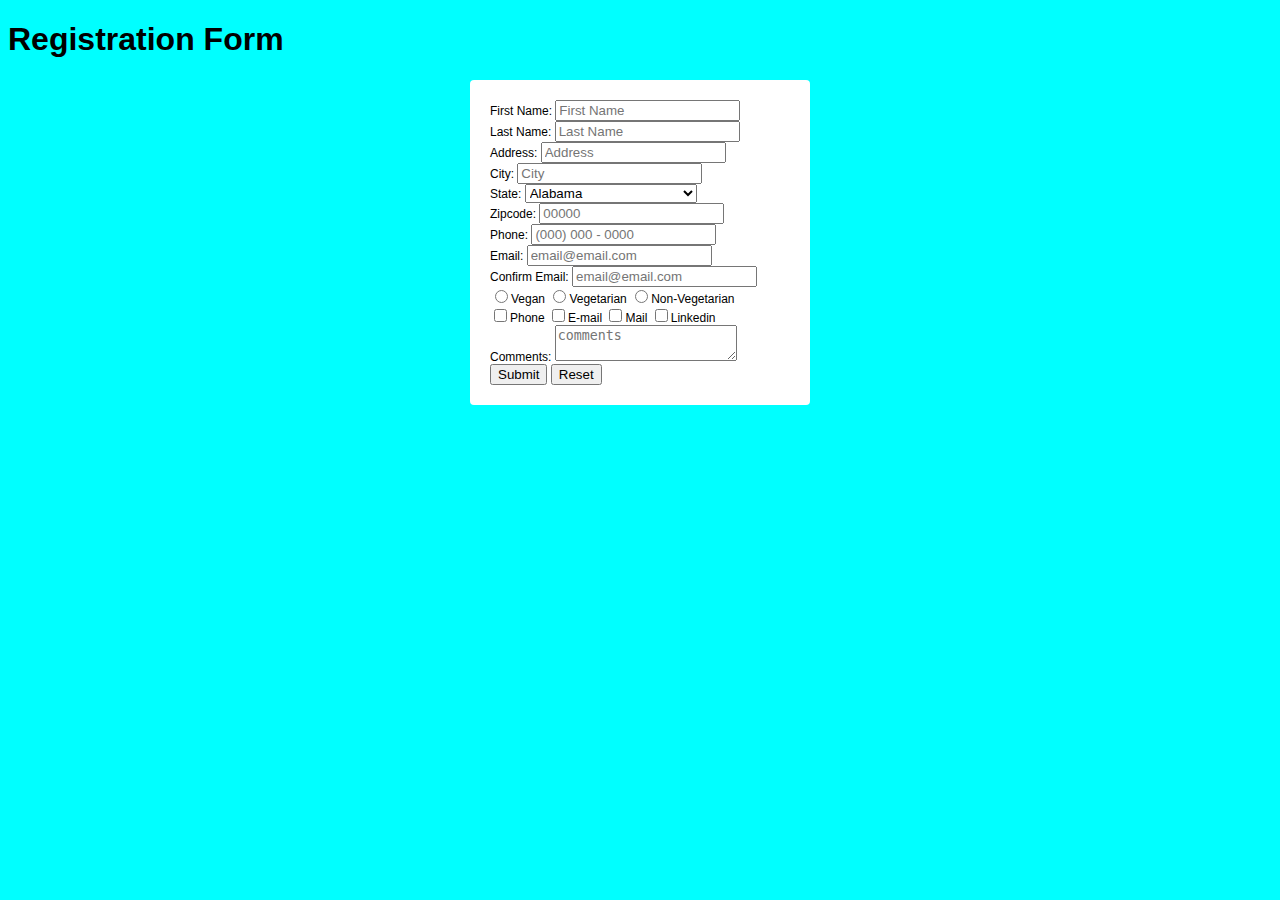
<file: form-validation-assignment/index.html>
<!DOCTYPE html>
<html lang="en">
    <head>
        <meta charset="utf-8">
        <title></title>
        <link rel="stylesheet" type="text/css" href="css/style.css">
    </head>
    <script defer src="js/script.js"></script>
    <body>
        <h1>Registration Form</h1>
        <div id="error"></div>
        <form id="form" action="/" method="GET">
            <label for="firstname">First Name: </label><input type="text" id="firstname" placeholder="First Name"> <br>
            <label for="lastname">Last Name: </label><input type="text" id="lastname" placeholder="Last Name"> <br>
            <label for ="address">Address: </label><input type="text" id="address" placeholder="Address"> <br>
            <label for ="city">City: </label><input type="text" id="city" placeholder="City"> <br>
            <label for="state">State: </label>
            <select name="state" id="state">
                <option value="alabama">Alabama</option>
                <option value="alaska">Alaska</option>
                <option value="arizona">Arizona</option>
                <option value="arkansas">Arkansas</option>
                <option value="california">California</option>
                <option value="colorado">Colorado</option>
                <option value="connecticut">Connecticut</option>
                <option value="delaware">Delaware</option>
                <option value="dc">District of Columbia</option>
                <option value="florida">Florida</option>
                <option value="georgia">Georgia</option>
                <option value="guam">Guam</option>
                <option value="hawaii">Hawaii</option>
                <option value="idaho">Idaho</option>
                <option value="indiana">Indiana</option>
                <option value="iowa">Iowa</option>
                <option value="kansas">Kansas</option>
                <option value="kentucky">Kentucky</option>
                <option value="louisiana">Louisiana</option>
                <option value="maine">Maine</option>
                <option value="maryland">Maryland</option>
                <option value="marshallislands">Marshall Islands</option>
                <option value="massachusetts">Massachusetts</option>
                <option value="michigan">Michigan</option>
                <option value="minnesota">Minnesota</option>
                <option value="mississippi">Mississippi</option>
                <option value="missouri">Missouri</option>
                <option value="montana">Montana</option>
                <option value="nebraska">Nebraska</option>
                <option value="nevada">Nevada</option>
                <option value="newhampshire">New Hampsire</option>
                <option value="newjersey">New Jersey</option>
                <option value="newmexico">New Mexico</option>
                <option value="newyork">New York</option>
                <option value="northcarolina">North Carolina</option>
                <option value="northdakota">North Dakota</option>
                <option value="northernmarianaislands">Northern Mariana Islands</option>
                <option value="ohio">Ohio</option>
                <option value="oklahoma">Oklahoma</option>
                <option value="oregon">Oregon</option>
                <option value="pennsylvania">Pennsylvania</option>
                <option value="puertorico">Puerto Rico</option>
                <option value="rhodeisland">Rhode Island</option>
                <option value="southcarolina">South Carolina</option>
                <option value="southdakota">South Dakota</option>
                <option value="tennessee">Tennessee</option>
                <option value="texas">Texas</option>
                <option value="utah">Utah</option>
                <option value="vermont">Vermont</option>
                <option value="virginislands">Virgin Islands</option>
                <option value="virgina">Virginia</option>
                <option value="washington">Washington</option>
                <option value="westvirginia">West Virginia</option>
                <option value="wisconsin">Wisconsin</option>
                <option value="wyoming">Wyoming</option>
            </select> <br>
            <label for ="zipcode">Zipcode: </label><input type="text" id="zipcode" placeholder="00000"> <br>
            <label for="phone">Phone: </label><input type="tel" id="phone" placeholder="(000) 000 - 0000"> <br>
            <label for="email">Email: </label><input type="email" id="email" placeholder="email@email.com"> <br>
            <label for="email">Confirm Email: </label><input type="email" id="email" placeholder="email@email.com"> <br>
            <div>
                <input type="radio" name="meal" id="vegan"><label for="vegan">Vegan</label>
                <input type="radio" name="meal" id="vegetarian"><label for="vegetarian">Vegetarian</label>
                <input type="radio" name="meal" id="nonvegetarian"><label for="nonvegetarian">Non-Vegetarian</label>
            </div>
            <div>
                <input type="checkbox" name="contact" id="contactphone"><label for="contactphone">Phone</label>
                <input type="checkbox" name="contact" id="contactemail"><label for="contactemail">E-mail</label>
                <input type="checkbox" name="contact" id="contactmail"><label for="contactmail">Mail</label>
                <input type="checkbox" name="contact" id="linkedin"><label for="linkedin">Linkedin</label>
            </div>
            <label for="comments">Comments: </label><textarea type="text" id="comments" placeholder="comments"></textarea><br>
            <button type="submit" id="submit">Submit</button>
            <button type="button" id="reset">Reset</button>
        </form>
    </body>
</html>
</file>
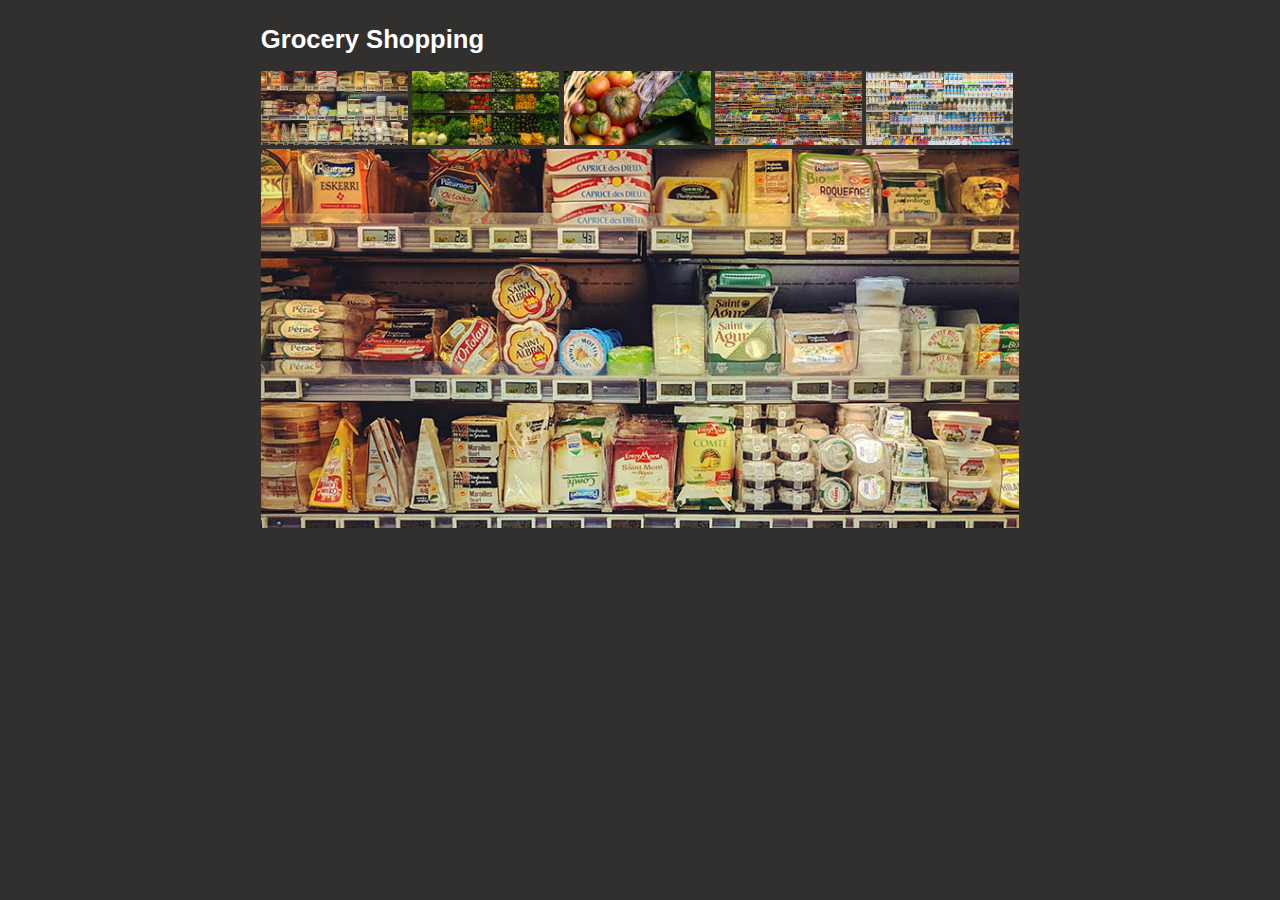
<file: photo-gallery-assignment/index.html>
<!DOCTYPE html>
<html lang="en">
<head>
<meta charset="utf-8">
<title>Page Title</title>
<link rel="stylesheet" type="text/css" href="css/style.css">
</head>
<body>
<div id="wrapper">
	<div class="row">
		<div class="col-12">
        		<h1>Grocery Shopping</h1>			
		</div>
	</div>
	<div class="row">
		<div class="col-12">
            		<div id="thumbnails">
            			<img src="img/alana-harris-unsplash.jpg" style="width:19.375%; height:19.5%;" alt="Cheese Aisle" onmouseover="hoverImage(this)" onmousedown="selectImage(this)">
                		<img src="img/nrd-unsplash.jpg" style="width:19.375%; height:19.5%;" alt="Vegetable Aisle" onmouseover="hoverImage(this)" onmousedown="selectImage(this)">
                		<img src="img/nina-luong-unsplash.jpg" style="width:19.375%; height:19.5%;" alt="Garden Harvest" onmouseover="hoverImage(this)" onmousedown="selectImage(this)">
                		<img src="img/peter-bond-unsplash.jpg" style="width:19.375%; height:19.5%;" alt="Aisles Overhead" onmouseover="hoverImage(this)" onmousedown="selectImage(this)">
                		<img src="img/kenny-eliason-unsplash.jpg" style="width:19.375%; height:19.5%;" alt="Dairy Aisle" onmouseover="hoverImage(this)" onmousedown="selectImage(this)">     
    			</div>
		</div>
	</div>
	<div class="row">
		<div class="col-12">
			<div id="mainImage">
                		<img id="largeImage" src="img/alana-harris-unsplash.jpg" style="width:100%; height:100%;" alt="">
    			</div>
		</div>
	</div>
   	<div class="row">
		<div class="col-12">
			<div class="caption">
               			<p id="caption"></p>
    			</div>
		</div>
	</div>
</div>
<script src="js/image-gallery.js"></script>
</body>
</html>
</file>
<file: form-validation-assignment/css/style.css>
body {
    background-color: aqua;
    font-family: Arial, Helvetica, sans-serif;
}

.error {
    width: 100%;
    padding: 0;
    font-size: 80%;
    color: white;
    background-color: #900;
    border-radius: 0 0 5px 5px;
    box-sizing: border-box;
}
#form {
    background-color: white;
    width: 300px;
    padding: 20px;
    margin: auto;
    border-radius: 4px;
    font-size: 12px;
}

#form h1{
    text-align: center;
}

.input-control {
    display: flex;
    flex-direction: column;

    
}

.clicks {
    display: flex;
}

.radio {
    display: flex;
}

.check {
    display: flex;
}

.input-control input {
    border: 2px solid #f0f0f0;
    border-radius: 4px;
    display: block;
    padding: 10px;
    font-size: 12px;
}
</file>
<file: photo-gallery-assignment/css/style.css>
@charset "utf-8";
/* CSS Document */
body {
	background-color: #322F2F;
	font-family: Gotham, "Helvetica Neue", Helvetica, Arial, sans-serif;
}
* {
    box-sizing: border-box;
}
.col-1 {
	width: 8.33%;
}
.col-2 {
	width: 16.66%;
}
.col-3 {
	width: 25%;
}
.col-4 {
	width: 33.33%;
}
.col-5 {
	width: 41.66%;
}
.col-6 {
	width: 50%;
}
.col-7 {
	width: 58.33%;
}
.col-8 {
	width: 66.66%;
}
.col-9 {
	width: 75%;
}
.col-10 {
	width: 83.33%;
}
.col-11 {
	width: 91.66%;
}
.col-12 {
	width: 100%;
}
[class*="col-"] {
    float: left;
}
.row:after {
    content: "";
    clear: both;
    display: block;
}
#wrapper {
	height: auto;
	width: 60%;
	margin:auto;
}
h1 {
	font-size: 1.6em;
	color: #fff;
}
#thumbnails {
	height: 20%;
	width: 100%;
}
#thumbnails > img:hover {
	border: 1px #9D9C9C solid;
}
.thumbDown {
	border: none;
}
.thumbUp {
	border: 1px #9D9C9C solid;	
}
.largeImage {
	height: 100%;
	width: 100%;
}
.caption {
	font-size: .9em;
	height: 25px;
	width: 100%;
	color: #fff;
}
</file>
